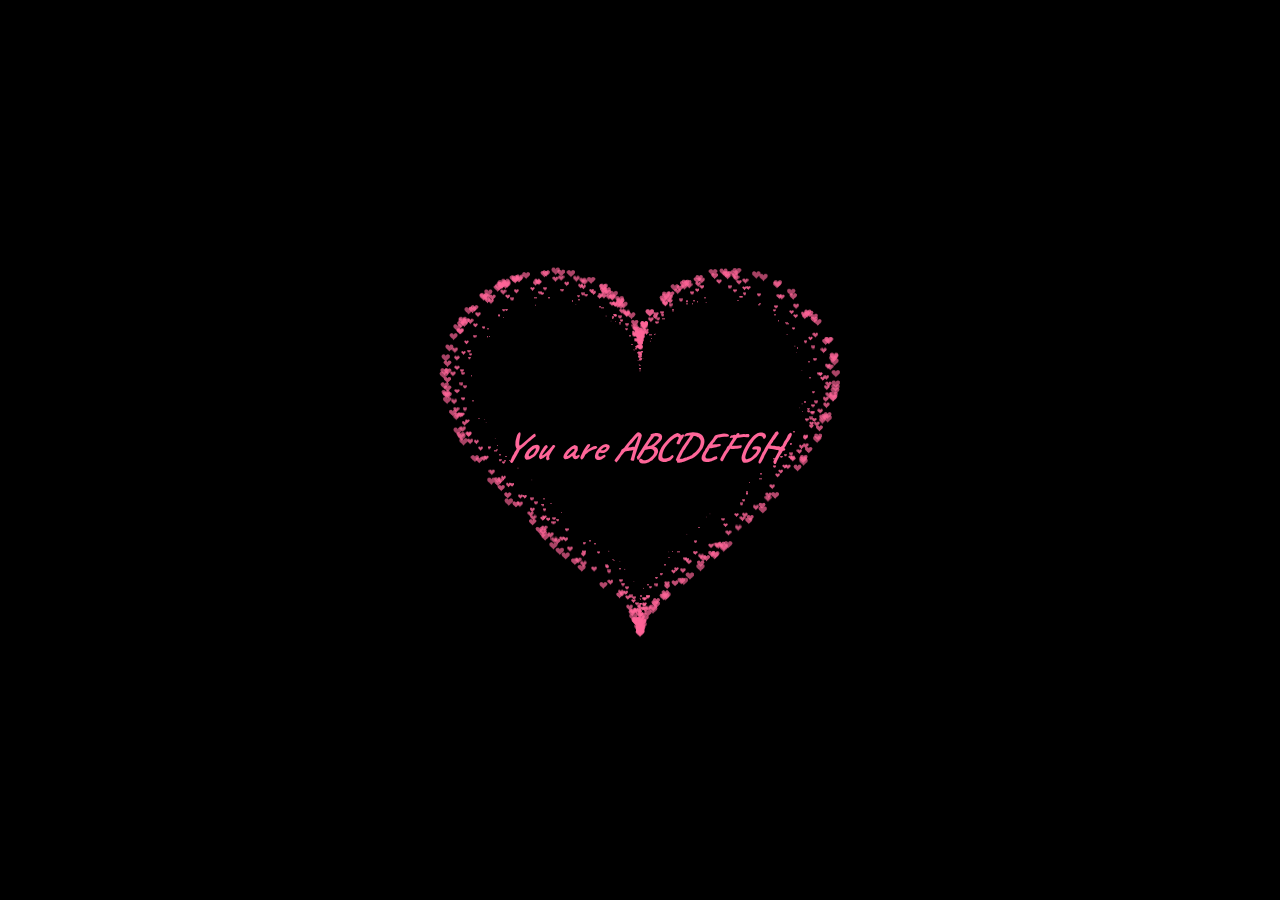
<file: index.html>
<!DOCTYPE html PUBLIC "-//W3C//DTD HTML 4.0 Transitional//EN">
<html>

<head>
  <title>sthforyou</title>
  <meta name="Generator" content="EditPlus" />
  <meta name="Author" content="" />
  <meta name="Keywords" content="" />
  <meta name="Description" content="" />
  <link rel="preconnect" href="https://fonts.googleapis.com">
  <link rel="preconnect" href="https://fonts.gstatic.com" crossorigin>
  <link href="https://fonts.googleapis.com/css2?family=Caveat:wght@500&display=swap" rel="stylesheet">
  
  <style>
    html,
    body {
      height: 100%;
      padding: 0;
      margin: 0;
      background: #000;
      display: flex;
      justify-content: center;
      align-items: center;
    }

    .name {
      text-align: center;
      position: absolute;
      left: 50%;
      top: 46%;
      transform: translate(-50%, -50%);
      padding: 20px;
      color: transparent;
      -webkit-background-clip: text;
      background-clip: text;
      font-size: 40px;
      background-image: linear-gradient(to left, #FF6699, #FF6699);
      font-style: italic;
      font-family: 'Caveat', cursive;
    }

    .date {
      text-align: center;
      position: absolute;
      left: 50%;
      top: 50%;
      transform: translate(-50%, -50%);
      padding: 20px;
      color: transparent;
      -webkit-background-clip: text;
      background-clip: text;
      font-size: 30px;
      background-image: linear-gradient(to left, #FF6699, #FF6699);
      font-style: italic;
    }

    .box {
      width: 100%;
      position: absolute;
      top: 50%;
      left: 50%;
      transform: translate(-50%, -50%);
      display: flex;
      flex-direction: column;
    }

    canvas {
      position: absolute;
      width: 100%;
      height: 100%;
    }

    #pinkboard {
      position: relative;
      margin: auto;
      height: 500px;
      width: 500px;
      animation: animate 1.5s infinite;
    }

    #pinkboard:before,
    #pinkboard:after {
      content: "";
      position: absolute;
      background: #ffd96a;
      width: 100px;
      height: 160px;
      border-top-left-radius: 50px;
      border-top-right-radius: 50px;
    }

    #pinkboard.name {
      left: 100px;
      transform: rotate(-45deg);
      transform-origin: 0 100%;
      box-shadow: 0 14px 28px rgba(0, 0, 0, 0.25), 0 10px 10px rgba(0, 0, 0, 0.22);
    }

    #pinkboard:after {
      left: 0;
      transform: rotate(45deg);
      transform-origin: 100% 100%;
    }

    @keyframes animate {
      0% {
        transform: scale(1.2);
      }

      30% {
        transform: scale(1);
      }

      60% {
        transform: scale(1.4);
      }

      100% {
        transform: scale(1.2);
      }
    }
  </style>
</head>

<body>
  <div class="box">
    <canvas id="pinkboard"></canvas>
  </div>
  <script>
    /*
     * Settings
     */
    var settings = {
      particles: {
        length: 2000, // maximum amount of particles
        duration: 2, // particle duration in sec
        velocity: 100, // particle velocity in pixels/sec
        effect: -1.3, // play with this for a nice effect
        size: 13, // particle size in pixels
      },
    };
    /*
     * RequestAnimationFrame polyfill by Erik Möller
     */
    (function () {
      var b = 0;
      var c = ["ms", "moz", "webkit", "o"];
      for (var a = 0; a < c.length && !window.requestAnimationFrame; ++a) {
        window.requestAnimationFrame = window[c[a] + "RequestAnimationFrame"];
        window.cancelAnimationFrame = window[c[a] + "CancelAnimationFrame"] || window[c[a] + "CancelRequestAnimationFrame"];
      }
      if (!window.requestAnimationFrame) {
        window.requestAnimationFrame = function (h, e) {
          var d = new Date().getTime();
          var f = Math.max(0, 16 - (d - b));
          var g = window.setTimeout(function () {
            h(d + f);
          }, f);
          b = d + f;
          return g;
        };
      }
      if (!window.cancelAnimationFrame) {
        window.cancelAnimationFrame = function (d) {
          clearTimeout(d);
        };
      }
    })();
    /*
     * Point class
     */
    var Point = (function () {
      function Point(x, y) {
        this.x = typeof x !== "undefined" ? x : 0;
        this.y = typeof y !== "undefined" ? y : 0;
      }
      Point.prototype.clone = function () {
        return new Point(this.x, this.y);
      };
      Point.prototype.length = function (length) {
        if (typeof length == "undefined") return Math.sqrt(this.x * this.x + this.y * this.y);
        this.normalize();
        this.x *= length;
        this.y *= length;
        return this;
      };
      Point.prototype.normalize = function () {
        var length = this.length();
        this.x /= length;
        this.y /= length;
        return this;
      };
      return Point;
    })();
    /*
     * Particle class
     */
    var Particle = (function () {
      function Particle() {
        this.position = new Point();
        this.velocity = new Point();
        this.acceleration = new Point();
        this.age = 0;
      }
      function init() {
        particles = [];
        for (let index = 0; index < 30; index++) {
          particle.push(new Particle(Math.random() * canvas.width, Math.random() * canvas.height, 10, randomcolor(colors)));
        }
      }
      const colors = ["#ffa400", "#2cccff", "#ff6bcb", "#e74c3c", "#07a787"];
      function randomcolor(colors) {
        return colors[Math.floor(Math.random() * colors.length)];
      }

      Particle.prototype.initialize = function (x, y, dx, dy) {
        this.position.x = x;
        this.position.y = y;
        this.velocity.x = dx;
        this.velocity.y = dy;
        this.acceleration.x = dx * settings.particles.effect;
        this.acceleration.y = dy * settings.particles.effect;
        this.age = 0;
      };
      Particle.prototype.update = function (deltaTime) {
        this.position.x += this.velocity.x * deltaTime;
        this.position.y += this.velocity.y * deltaTime;
        this.velocity.x += this.acceleration.x * deltaTime;
        this.velocity.y += this.acceleration.y * deltaTime;
        this.age += deltaTime;
      };
      Particle.prototype.draw = function (context, image) {
        function ease(t) {
          return --t * t * t + 1;
        }
        var size = image.width * ease(this.age / settings.particles.duration);
        context.globalAlpha = 1 - this.age / settings.particles.duration;
        context.drawImage(image, this.position.x - size / 2, this.position.y - size / 2, size, size);
      };
      return Particle;
    })();
    /*
     * ParticlePool class
     */
    var ParticlePool = (function () {
      var particles,
        firstActive = 0,
        firstFree = 0,
        duration = settings.particles.duration;

      function ParticlePool(length) {
        // create and populate particle pool
        particles = new Array(length);
        for (var i = 0; i < particles.length; i++) particles[i] = new Particle();
      }
      ParticlePool.prototype.add = function (x, y, dx, dy) {
        particles[firstFree].initialize(x, y, dx, dy);

        // handle circular queue
        firstFree++;
        if (firstFree == particles.length) firstFree = 0;
        if (firstActive == firstFree) firstActive++;
        if (firstActive == particles.length) firstActive = 0;
      };
      ParticlePool.prototype.update = function (deltaTime) {
        var i;

        // update active particles
        if (firstActive < firstFree) {
          for (i = firstActive; i < firstFree; i++) particles[i].update(deltaTime);
        }
        if (firstFree < firstActive) {
          for (i = firstActive; i < particles.length; i++) particles[i].update(deltaTime);
          for (i = 0; i < firstFree; i++) particles[i].update(deltaTime);
        }

        // remove inactive particles
        while (particles[firstActive].age >= duration && firstActive != firstFree) {
          firstActive++;
          if (firstActive == particles.length) firstActive = 0;
        }
      };
      ParticlePool.prototype.draw = function (context, image) {
        // draw active particles
        if (firstActive < firstFree) {
          for (i = firstActive; i < firstFree; i++) particles[i].draw(context, image);
        }
        if (firstFree < firstActive) {
          for (i = firstActive; i < particles.length; i++) particles[i].draw(context, image);
          for (i = 0; i < firstFree; i++) particles[i].draw(context, image);
        }
      };
      return ParticlePool;
    })();
    /*
     * Putting it all together
     */
    (function (canvas) {
      var context = canvas.getContext("2d"),
        particles = new ParticlePool(settings.particles.length),
        particleRate = settings.particles.length / settings.particles.duration, // particles/sec
        time;

      // get point on heart with -PI <= t <= PI
      function pointOnHeart(t) {
        return new Point(160 * Math.pow(Math.sin(t), 3), 130 * Math.cos(t) - 50 * Math.cos(2 * t) - 20 * Math.cos(3 * t) - 10 * Math.cos(4 * t) + 25);
      }

      // creating the particle image using a dummy canvas
      var image = (function () {
        var canvas = document.createElement("canvas"),
          context = canvas.getContext("2d");
        canvas.width = settings.particles.size;
        canvas.height = settings.particles.size;
        // helper function to create the path
        function to(t) {
          var point = pointOnHeart(t);
          point.x = settings.particles.size / 2 + (point.x * settings.particles.size) / 350;
          point.y = settings.particles.size / 2 - (point.y * settings.particles.size) / 350;
          return point;
        }
        // create the path
        context.beginPath();
        var t = -Math.PI;
        var point = to(t);
        context.moveTo(point.x, point.y);
        while (t < Math.PI) {
          t += 0.01; // baby steps!
          point = to(t);
          context.lineTo(point.x, point.y);
        }
        context.closePath();
        // create the fill
        context.fillStyle = "#FF6699";
        context.fill();
        // create the image
        var image = new Image();
        image.src = canvas.toDataURL();
        return image;
      })();

      // render that thing!
      function render() {
        // next animation frame
        requestAnimationFrame(render);

        // update time
        var newTime = new Date().getTime() / 1000,
          deltaTime = newTime - (time || newTime);
        time = newTime;

        // clear canvas
        context.clearRect(0, 0, canvas.width, canvas.height);

        // create new particles
        var amount = particleRate * deltaTime;
        for (var i = 0; i < amount; i++) {
          var pos = pointOnHeart(Math.PI - 2 * Math.PI * Math.random());
          var dir = pos.clone().length(settings.particles.velocity);
          particles.add(canvas.width / 2 + pos.x, canvas.height / 2 - pos.y, dir.x, -dir.y);
        }

        // update and draw particles
        particles.update(deltaTime);
        particles.draw(context, image);
      }

      // handle (re-)sizing of the canvas
      function onResize() {
        canvas.width = canvas.clientWidth;
        canvas.height = canvas.clientHeight;
      }
      window.onresize = onResize;

      // delay rendering bootstrap
      setTimeout(function () {
        onResize();
        render();
      }, 10);
    })(document.getElementById("pinkboard"));
  </script>
  <h2 class="name">You are ABCDEFGH</h2>
</body>

</html>
</file>
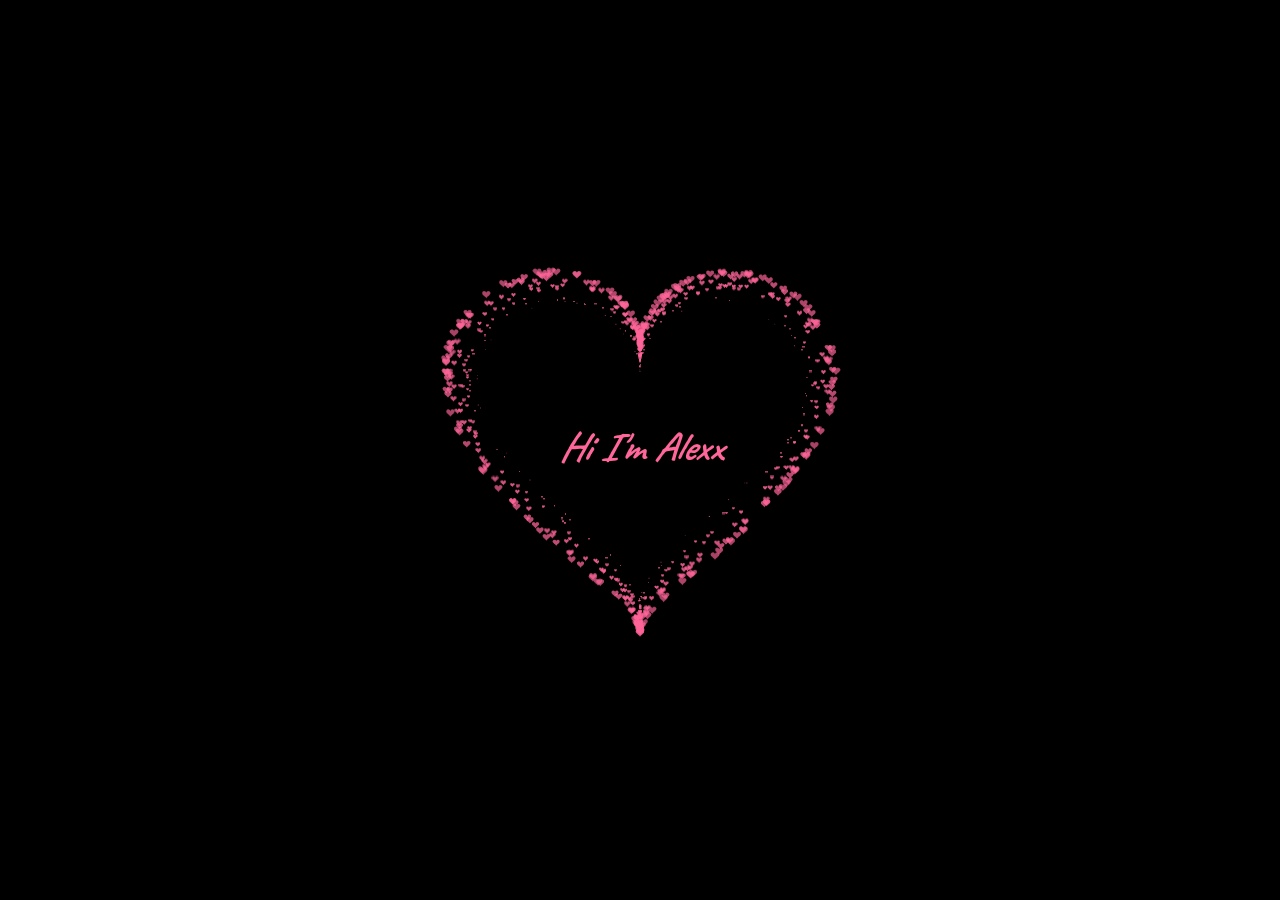
<file: lytuan.html>
<!DOCTYPE html PUBLIC "-//W3C//DTD HTML 4.0 Transitional//EN">
<html>

<head>
  <title>sthforyou</title>
  <meta name="Generator" content="EditPlus" />
  <meta name="Author" content="" />
  <meta name="Keywords" content="" />
  <meta name="Description" content="" />
  <link rel="preconnect" href="https://fonts.googleapis.com">
  <link rel="preconnect" href="https://fonts.gstatic.com" crossorigin>
  <link href="https://fonts.googleapis.com/css2?family=Caveat:wght@500&display=swap" rel="stylesheet">
  
  <style>
    html,
    body {
      height: 100%;
      padding: 0;
      margin: 0;
      background: #000;
      display: flex;
      justify-content: center;
      align-items: center;
    }

    .name {
      text-align: center;
      position: absolute;
      left: 50%;
      top: 46%;
      transform: translate(-50%, -50%);
      padding: 20px;
      color: transparent;
      -webkit-background-clip: text;
      background-clip: text;
      font-size: 40px;
      background-image: linear-gradient(to left, #FF6699, #FF6699);
      font-style: italic;
      font-family: 'Caveat', cursive;
    }

    .date {
      text-align: center;
      position: absolute;
      left: 50%;
      top: 50%;
      transform: translate(-50%, -50%);
      padding: 20px;
      color: transparent;
      -webkit-background-clip: text;
      background-clip: text;
      font-size: 30px;
      background-image: linear-gradient(to left, #FF6699, #FF6699);
      font-style: italic;
    }

    .box {
      width: 100%;
      position: absolute;
      top: 50%;
      left: 50%;
      transform: translate(-50%, -50%);
      display: flex;
      flex-direction: column;
    }

    canvas {
      position: absolute;
      width: 100%;
      height: 100%;
    }

    #pinkboard {
      position: relative;
      margin: auto;
      height: 500px;
      width: 500px;
      animation: animate 1.5s infinite;
    }

    #pinkboard:before,
    #pinkboard:after {
      content: "";
      position: absolute;
      background: #ffd96a;
      width: 100px;
      height: 160px;
      border-top-left-radius: 50px;
      border-top-right-radius: 50px;
    }

    #pinkboard.name {
      left: 100px;
      transform: rotate(-45deg);
      transform-origin: 0 100%;
      box-shadow: 0 14px 28px rgba(0, 0, 0, 0.25), 0 10px 10px rgba(0, 0, 0, 0.22);
    }

    #pinkboard:after {
      left: 0;
      transform: rotate(45deg);
      transform-origin: 100% 100%;
    }

    @keyframes animate {
      0% {
        transform: scale(1.2);
      }

      30% {
        transform: scale(1);
      }

      60% {
        transform: scale(1.4);
      }

      100% {
        transform: scale(1.2);
      }
    }
  </style>
</head>

<body>
  <div class="box">
    <canvas id="pinkboard"></canvas>
  </div>
  <script>
    /*
     * Settings
     */
    var settings = {
      particles: {
        length: 2000, // maximum amount of particles
        duration: 2, // particle duration in sec
        velocity: 100, // particle velocity in pixels/sec
        effect: -1.3, // play with this for a nice effect
        size: 13, // particle size in pixels
      },
    };
    /*
     * RequestAnimationFrame polyfill by Erik Möller
     */
    (function () {
      var b = 0;
      var c = ["ms", "moz", "webkit", "o"];
      for (var a = 0; a < c.length && !window.requestAnimationFrame; ++a) {
        window.requestAnimationFrame = window[c[a] + "RequestAnimationFrame"];
        window.cancelAnimationFrame = window[c[a] + "CancelAnimationFrame"] || window[c[a] + "CancelRequestAnimationFrame"];
      }
      if (!window.requestAnimationFrame) {
        window.requestAnimationFrame = function (h, e) {
          var d = new Date().getTime();
          var f = Math.max(0, 16 - (d - b));
          var g = window.setTimeout(function () {
            h(d + f);
          }, f);
          b = d + f;
          return g;
        };
      }
      if (!window.cancelAnimationFrame) {
        window.cancelAnimationFrame = function (d) {
          clearTimeout(d);
        };
      }
    })();
    /*
     * Point class
     */
    var Point = (function () {
      function Point(x, y) {
        this.x = typeof x !== "undefined" ? x : 0;
        this.y = typeof y !== "undefined" ? y : 0;
      }
      Point.prototype.clone = function () {
        return new Point(this.x, this.y);
      };
      Point.prototype.length = function (length) {
        if (typeof length == "undefined") return Math.sqrt(this.x * this.x + this.y * this.y);
        this.normalize();
        this.x *= length;
        this.y *= length;
        return this;
      };
      Point.prototype.normalize = function () {
        var length = this.length();
        this.x /= length;
        this.y /= length;
        return this;
      };
      return Point;
    })();
    /*
     * Particle class
     */
    var Particle = (function () {
      function Particle() {
        this.position = new Point();
        this.velocity = new Point();
        this.acceleration = new Point();
        this.age = 0;
      }
      function init() {
        particles = [];
        for (let index = 0; index < 30; index++) {
          particle.push(new Particle(Math.random() * canvas.width, Math.random() * canvas.height, 10, randomcolor(colors)));
        }
      }
      const colors = ["#ffa400", "#2cccff", "#ff6bcb", "#e74c3c", "#07a787"];
      function randomcolor(colors) {
        return colors[Math.floor(Math.random() * colors.length)];
      }

      Particle.prototype.initialize = function (x, y, dx, dy) {
        this.position.x = x;
        this.position.y = y;
        this.velocity.x = dx;
        this.velocity.y = dy;
        this.acceleration.x = dx * settings.particles.effect;
        this.acceleration.y = dy * settings.particles.effect;
        this.age = 0;
      };
      Particle.prototype.update = function (deltaTime) {
        this.position.x += this.velocity.x * deltaTime;
        this.position.y += this.velocity.y * deltaTime;
        this.velocity.x += this.acceleration.x * deltaTime;
        this.velocity.y += this.acceleration.y * deltaTime;
        this.age += deltaTime;
      };
      Particle.prototype.draw = function (context, image) {
        function ease(t) {
          return --t * t * t + 1;
        }
        var size = image.width * ease(this.age / settings.particles.duration);
        context.globalAlpha = 1 - this.age / settings.particles.duration;
        context.drawImage(image, this.position.x - size / 2, this.position.y - size / 2, size, size);
      };
      return Particle;
    })();
    /*
     * ParticlePool class
     */
    var ParticlePool = (function () {
      var particles,
        firstActive = 0,
        firstFree = 0,
        duration = settings.particles.duration;

      function ParticlePool(length) {
        // create and populate particle pool
        particles = new Array(length);
        for (var i = 0; i < particles.length; i++) particles[i] = new Particle();
      }
      ParticlePool.prototype.add = function (x, y, dx, dy) {
        particles[firstFree].initialize(x, y, dx, dy);

        // handle circular queue
        firstFree++;
        if (firstFree == particles.length) firstFree = 0;
        if (firstActive == firstFree) firstActive++;
        if (firstActive == particles.length) firstActive = 0;
      };
      ParticlePool.prototype.update = function (deltaTime) {
        var i;

        // update active particles
        if (firstActive < firstFree) {
          for (i = firstActive; i < firstFree; i++) particles[i].update(deltaTime);
        }
        if (firstFree < firstActive) {
          for (i = firstActive; i < particles.length; i++) particles[i].update(deltaTime);
          for (i = 0; i < firstFree; i++) particles[i].update(deltaTime);
        }

        // remove inactive particles
        while (particles[firstActive].age >= duration && firstActive != firstFree) {
          firstActive++;
          if (firstActive == particles.length) firstActive = 0;
        }
      };
      ParticlePool.prototype.draw = function (context, image) {
        // draw active particles
        if (firstActive < firstFree) {
          for (i = firstActive; i < firstFree; i++) particles[i].draw(context, image);
        }
        if (firstFree < firstActive) {
          for (i = firstActive; i < particles.length; i++) particles[i].draw(context, image);
          for (i = 0; i < firstFree; i++) particles[i].draw(context, image);
        }
      };
      return ParticlePool;
    })();
    /*
     * Putting it all together
     */
    (function (canvas) {
      var context = canvas.getContext("2d"),
        particles = new ParticlePool(settings.particles.length),
        particleRate = settings.particles.length / settings.particles.duration, // particles/sec
        time;

      // get point on heart with -PI <= t <= PI
      function pointOnHeart(t) {
        return new Point(160 * Math.pow(Math.sin(t), 3), 130 * Math.cos(t) - 50 * Math.cos(2 * t) - 20 * Math.cos(3 * t) - 10 * Math.cos(4 * t) + 25);
      }

      // creating the particle image using a dummy canvas
      var image = (function () {
        var canvas = document.createElement("canvas"),
          context = canvas.getContext("2d");
        canvas.width = settings.particles.size;
        canvas.height = settings.particles.size;
        // helper function to create the path
        function to(t) {
          var point = pointOnHeart(t);
          point.x = settings.particles.size / 2 + (point.x * settings.particles.size) / 350;
          point.y = settings.particles.size / 2 - (point.y * settings.particles.size) / 350;
          return point;
        }
        // create the path
        context.beginPath();
        var t = -Math.PI;
        var point = to(t);
        context.moveTo(point.x, point.y);
        while (t < Math.PI) {
          t += 0.01; // baby steps!
          point = to(t);
          context.lineTo(point.x, point.y);
        }
        context.closePath();
        // create the fill
        context.fillStyle = "#FF6699";
        context.fill();
        // create the image
        var image = new Image();
        image.src = canvas.toDataURL();
        return image;
      })();

      // render that thing!
      function render() {
        // next animation frame
        requestAnimationFrame(render);

        // update time
        var newTime = new Date().getTime() / 1000,
          deltaTime = newTime - (time || newTime);
        time = newTime;

        // clear canvas
        context.clearRect(0, 0, canvas.width, canvas.height);

        // create new particles
        var amount = particleRate * deltaTime;
        for (var i = 0; i < amount; i++) {
          var pos = pointOnHeart(Math.PI - 2 * Math.PI * Math.random());
          var dir = pos.clone().length(settings.particles.velocity);
          particles.add(canvas.width / 2 + pos.x, canvas.height / 2 - pos.y, dir.x, -dir.y);
        }

        // update and draw particles
        particles.update(deltaTime);
        particles.draw(context, image);
      }

      // handle (re-)sizing of the canvas
      function onResize() {
        canvas.width = canvas.clientWidth;
        canvas.height = canvas.clientHeight;
      }
      window.onresize = onResize;

      // delay rendering bootstrap
      setTimeout(function () {
        onResize();
        render();
      }, 10);
    })(document.getElementById("pinkboard"));
  </script>
  <h2 class="name">Hi I'm Alexx</h2>
</body>

</html>
</file>
